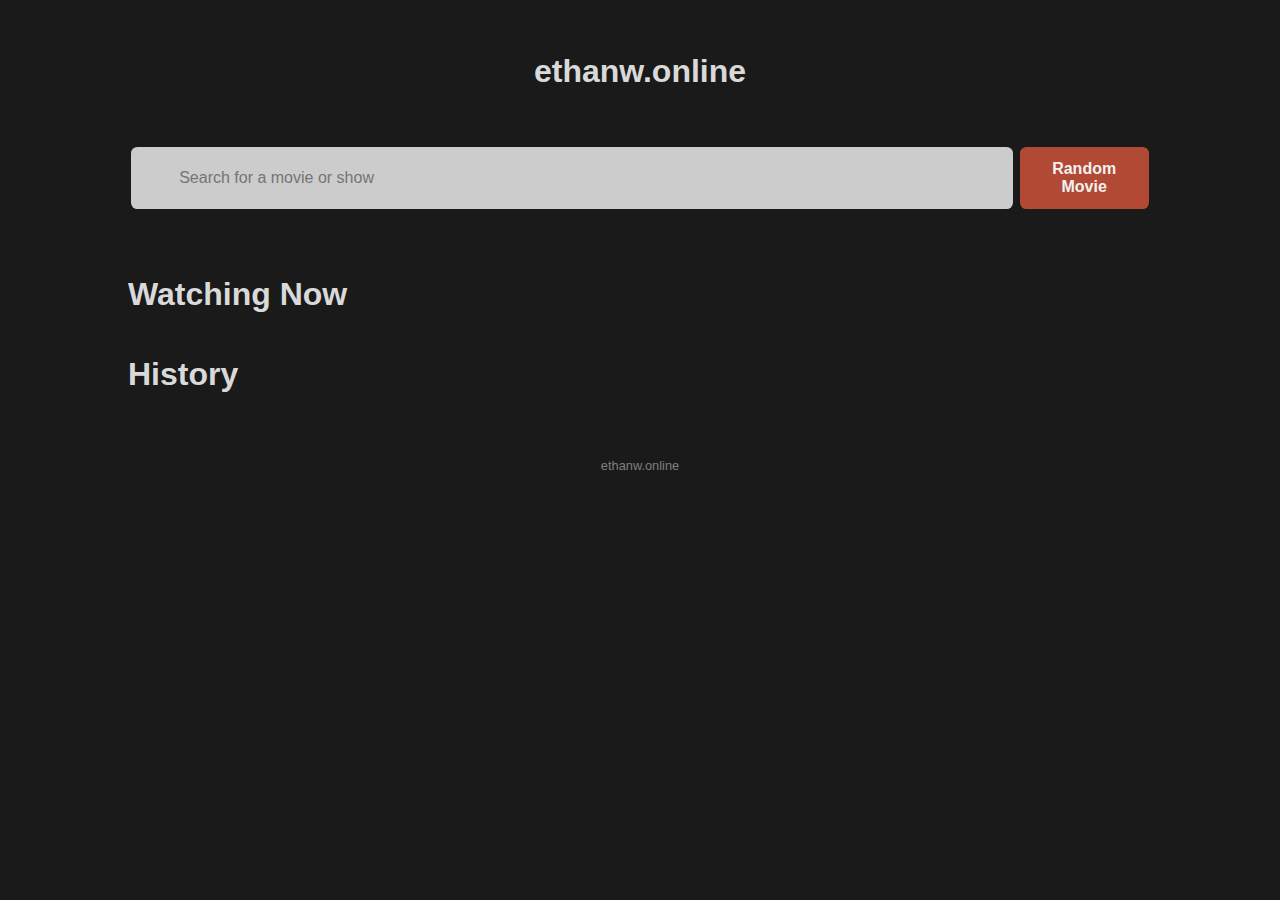
<file: index.html>
<!DOCTYPE html>
<html lang="en">
<head>
    <meta charset="UTF-8">
    <meta name="viewport" content="width=device-width, initial-scale=1.0">
    <link rel="stylesheet" href="style.css">
    <link rel="icon" type="image/x-icon" href="./favicon.png">
    <title>ethanw.online</title>
</head>
<body>
    <header>
        <h1><a class="logo" href="./">ethanw.online</a></h1>
    </header>

    <section class="searchbar">
        <form id="search" action="./query.html">
            <span class="search-icon"></span>
            <input type="text" placeholder="Search for a movie or show" name="name" required>
            <a id="randomBtn" class="button">Random Movie</a>
        </form>
    </section>

    <section class="cookie-grid">
        <h1>Watching Now</h1>
        <div class="grid"><div class="lds-ring"><div></div><div></div><div></div><div></div></div></div>
        <div id="current" class="grid"></div>
        <h1>History</h1>
        <div id="history" class="grid"></div>
    </section>


    <footer>
        <p>ethanw.online</p>
    </footer>
    
    <script src="random.js"></script>
    <script src="loadCookies.js"></script>
</body>
</html>
</file>
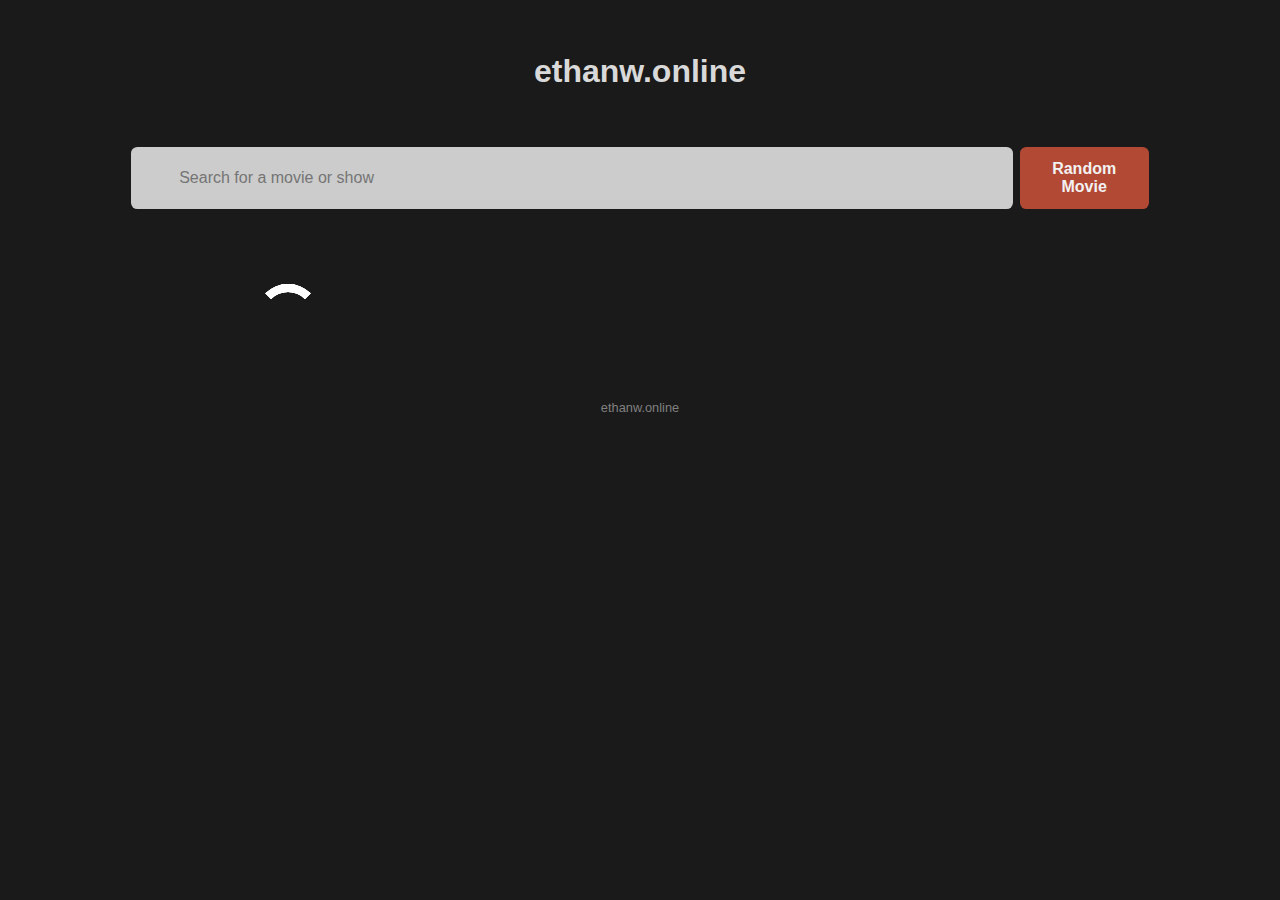
<file: query.html>
<!DOCTYPE html>
<html lang="en">
<head>
    <meta charset="UTF-8">
    <meta name="viewport" content="width=device-width, initial-scale=1.0">
    <title>Shows</title>
    <link rel="icon" type="image/x-icon" href="./favicon.png">
    <link rel="stylesheet" href="style.css">
</head>
<body>
    <header>
        <h1><a class="logo" href="./">ethanw.online</a></h1>
    </header>

    <section class="searchbar">
        <form id="search" action="./query.html">
            <span class="search-icon"></span>
            <input type="text" placeholder="Search for a movie or show" name="name" required>
            <a id="randomBtn" class="button">Random Movie</a>
        </form>
    </section>

    <div class="grid"><div class="lds-ring"><div></div><div></div><div></div><div></div></div></div>

    <footer>
        <p>ethanw.online</p>
    </footer>

    <script src="random.js"></script>
    <script src="query.js"></script>
</body>
</html>
</file>
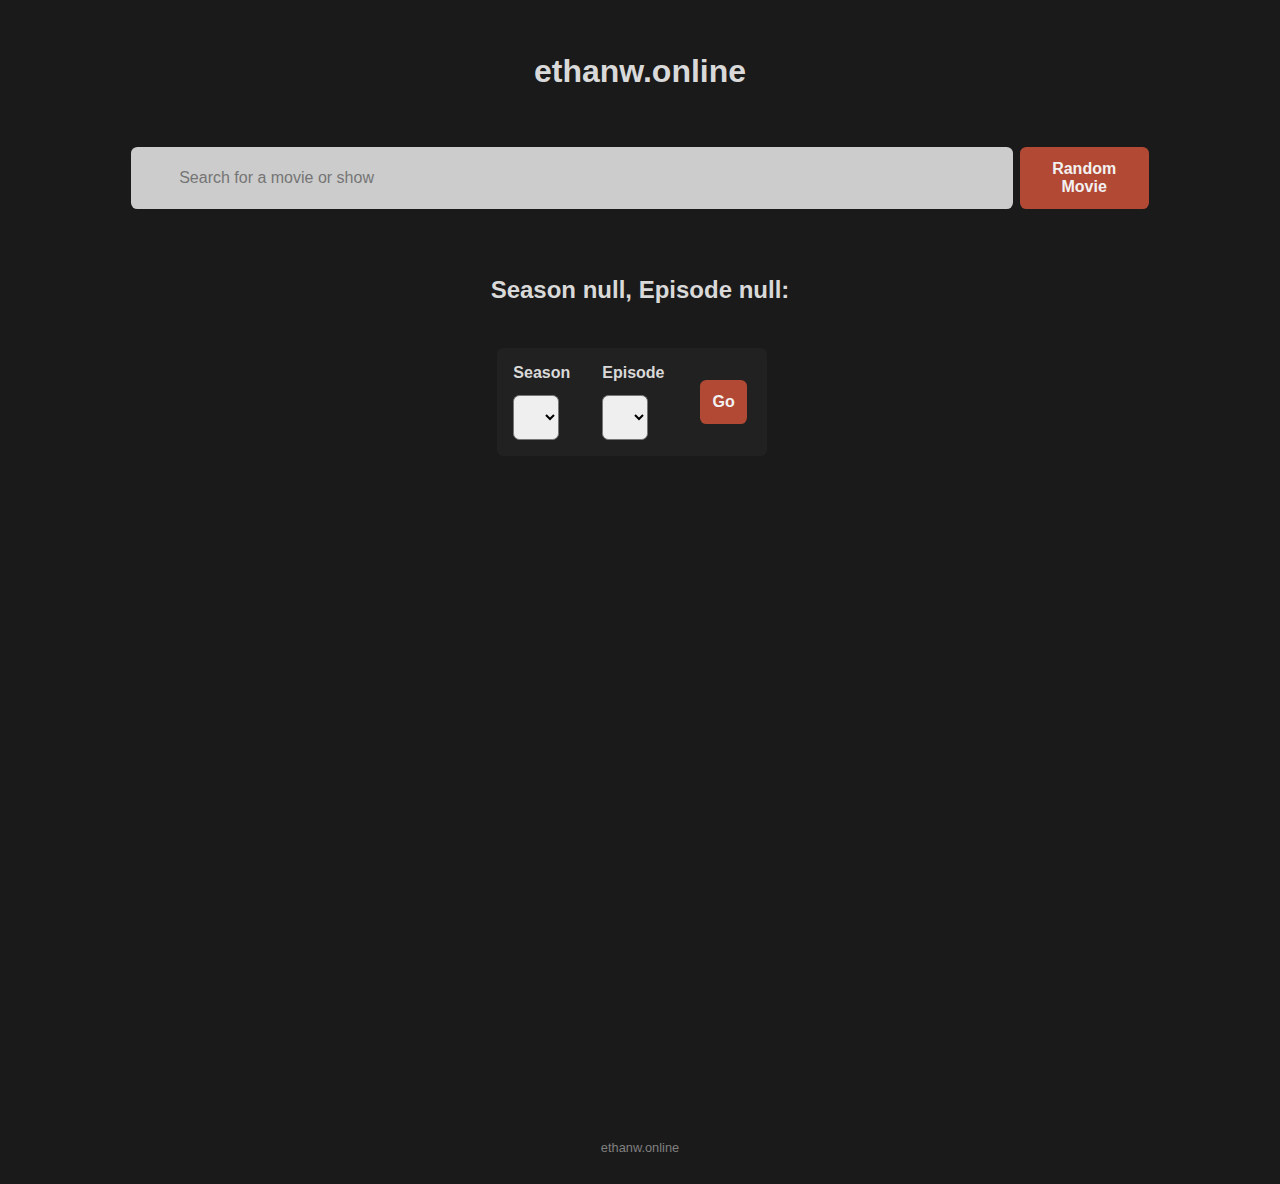
<file: watch.html>
<!DOCTYPE html>
<html lang="en">
<head>
    <meta charset="UTF-8">
    <meta name="viewport" content="width=device-width, initial-scale=1.0">
    <title>Shows</title>
    <link rel="icon" type="image/x-icon" href="./favicon.png">
    <link rel="stylesheet" href="style.css">
</head>
<body>
    <header>
        <h1><a class="logo" href="./">ethanw.online</a></h1>
    </header>

    <section class="searchbar">
        <form id="search" action="./query.html">
            <span class="search-icon"></span>
            <input type="text" placeholder="Search for a movie or show" name="name" required>
            <a id="randomBtn" class="button">Random Movie</a>
        </form>
    </section>
   
    <h2 id="name"></h1>
    <section id="dropdowns" class="dropdowns">
        <div class="select-bars controls-card">
            <label for="season"><p>Season</p>
                <select name="season" id="season"> </select>
            </label>
        
            <label for="episode"><p>Episode</p>
                <select name="episode" id="episode"> </select>
            </label>

            <a class="button" href="" id="watch">Go</a>
        </div>

        <div class="next-btn">
        </div>
    </section>

    <div class="video">
    </div>

    <footer>
        <p>ethanw.online</p>
    </footer>
    
    <script src="random.js"></script>
    <script src="watch.js"></script>
    <!-- <script>
        var frames = document.getElementsByTagName('iframe');
        for (var frame of frames) {
            frame.setAttribute("sandbox", "allow-scripts");
        }
    </script> -->
</body>
</html>
</file>
<file: style.css>
@import "normalise.css";

:root {
    --bg-colour: hsl(0, 0%, 10%);
    --bg-colour-card: hsl(0, 0%, 13%);

    --font-colour-main: hsl(0, 0%, 85%);
    --font-colour-light: hsl(0, 0%, 95%);
    --font-colour-dark: hsl(0, 0%, 10%);
    --font-colour-footer: hsl(0, 0%, 50%);

    --accent-colour: hsl(10, 55%, 45%);
    --accent-colour-dark: hsl(10, 55%, 35%);



    --input-bg-colour: hsl(0, 0%, 80%);
}

body {
    background-color: var(--bg-colour);
    font-family: Arial, Helvetica, sans-serif;
    color: var(--font-colour-main);
    padding-inline: 8rem;
    max-width: 1440px;
    margin: 0 auto;
}

header {
    padding: 2rem;
    text-align: center;
}

a {
    color: var(--font-colour-main);
    text-decoration: none;
}

a:hover {
    color: var(--accent-colour);
    text-decoration: underline;
    cursor: pointer;
}

input, button, .button {
    background-color: var(--input-bg-colour);
    padding: 0.8rem;
    border: 0;
    border-radius: 0.4rem;
    margin: 0.2rem;
    color: var(--font-colour-main);
}

input { 
    color: var(--font-colour-dark)
}

button, .button {
    background-color: var(--accent-colour);
    color: var(--font-colour-light);
    font-weight: 550;
}

button:hover, .button:hover {
    cursor: pointer;
    background-color: var(--accent-colour-dark);
    color: var(--font-colour-light);
    text-decoration: none;
}


/* 
    Index
 */

.searchbar {
    margin-bottom: 4rem;
}

#search {
    display: flex;
    position: relative;
    width: 100%;
    text-align: center;
}

#search button, #search a {
    flex: auto;
}

#search input {
    width: 88%
}

.search-icon {
    background: 
        url("https://cdn-icons-png.flaticon.com/512/18/18633.png")
        no-repeat
        center
        /100%;
    position: absolute;
    width: 1.5rem;
    height: 1.5rem;
    top: 1.4rem;
    left: 1rem;
}

#search input[type="text"] {
    padding-left: 3rem;
    background-color: var(--input-bg-colour);
}

#current, #history {
    justify-content: unset;
}

#current div, #history div {
    position: relative;
}

#current img, #history img {
    max-height: 65%;
}

.remove-button {
    position: absolute;
    bottom: 0;
}


/* 
    Query
*/

.grid {
    display: grid;
    grid-template-columns: repeat(auto-fill, 15rem);
    gap: 2rem;
    justify-content: center;
}

.grid img {
    width: 100%;
    max-height: 100%;
}

.grid div img:hover {
    opacity: 0.5;
}

.grid div h3 {
    padding-inline: 0.5rem;
}


/* 
    Watch
*/

#name {
    text-align: center;
    padding-bottom: 1.5rem;
}

.dropdowns {
    display: flex;
    justify-content: center;
    align-items: center;
    gap: 1rem;
    font-weight: 550;
}

.dropdowns select {
    padding: 0.75rem;
    border-radius: 0.4rem;
}

.controls-card {
    background-color: var(--bg-colour-card);
    border-radius: 0.4rem;
    padding: 1rem;

}

.select-bars {
    display: flex;
    gap: 2rem;
    align-items: center;
}

.select-bars p {
    margin: 0 0 0.8rem;
}

.video {
    display: flex;
    flex-direction: column;
    justify-content: center;
    align-items: center;
    gap: 1rem;
    padding: 2rem 0;
}

.video iframe {
    max-height: 80vh;
    width: 100%;
    aspect-ratio: 16/9;
    border: 0;
}

.video a {
    font-size: 0.8rem;
}

footer {
    text-align: center;
    padding: 2rem 0 1rem;
    color: var(--font-colour-footer);
    font-size: 0.8rem;
}


/* 
    Loading animation
*/

.lds-ring {
    display: inline-block;
    position: relative;
    width: 80px;
    height: 80px;
}

.lds-ring div {
    box-sizing: border-box;
    display: block;
    position: absolute;
    width: 64px;
    height: 64px;
    margin: 8px;
    border: 8px solid #fff;
    border-radius: 50%;
    animation: lds-ring 1.2s cubic-bezier(0.5, 0, 0.5, 1) infinite;
    border-color: #fff transparent transparent transparent;
}

.lds-ring div:nth-child(1) {
    animation-delay: -0.45s;
}

.lds-ring div:nth-child(2) {
    animation-delay: -0.3s;
}

.lds-ring div:nth-child(3) {
    animation-delay: -0.15s;
}

@keyframes lds-ring {
    0% {
        transform: rotate(0deg);
    }
    100% {
        transform: rotate(360deg);
    }
}


/* mobile queries */
@media screen and (max-width: 750px) {
    body {
        padding-inline: 2rem;
    }

    .grid {
        grid-template-columns: repeat(auto-fill,100%);
        gap: 1rem;
    }

    .grid div a{
        display: flex;
        align-items: center;
        gap: 0.3rem;
        background-color: var(--bg-colour-card);
        border-radius: 3px;
        padding: 0.5rem;
    }

    .grid img {
        width: 10rem;
    }

    #current {
        margin-bottom: 3rem;
    }

    .remove-button {
        position: static;
        margin-top: 0.5rem;
    }

    .dropdowns {
        flex-direction: column;
        gap: 2rem;
    }
}
</file>
